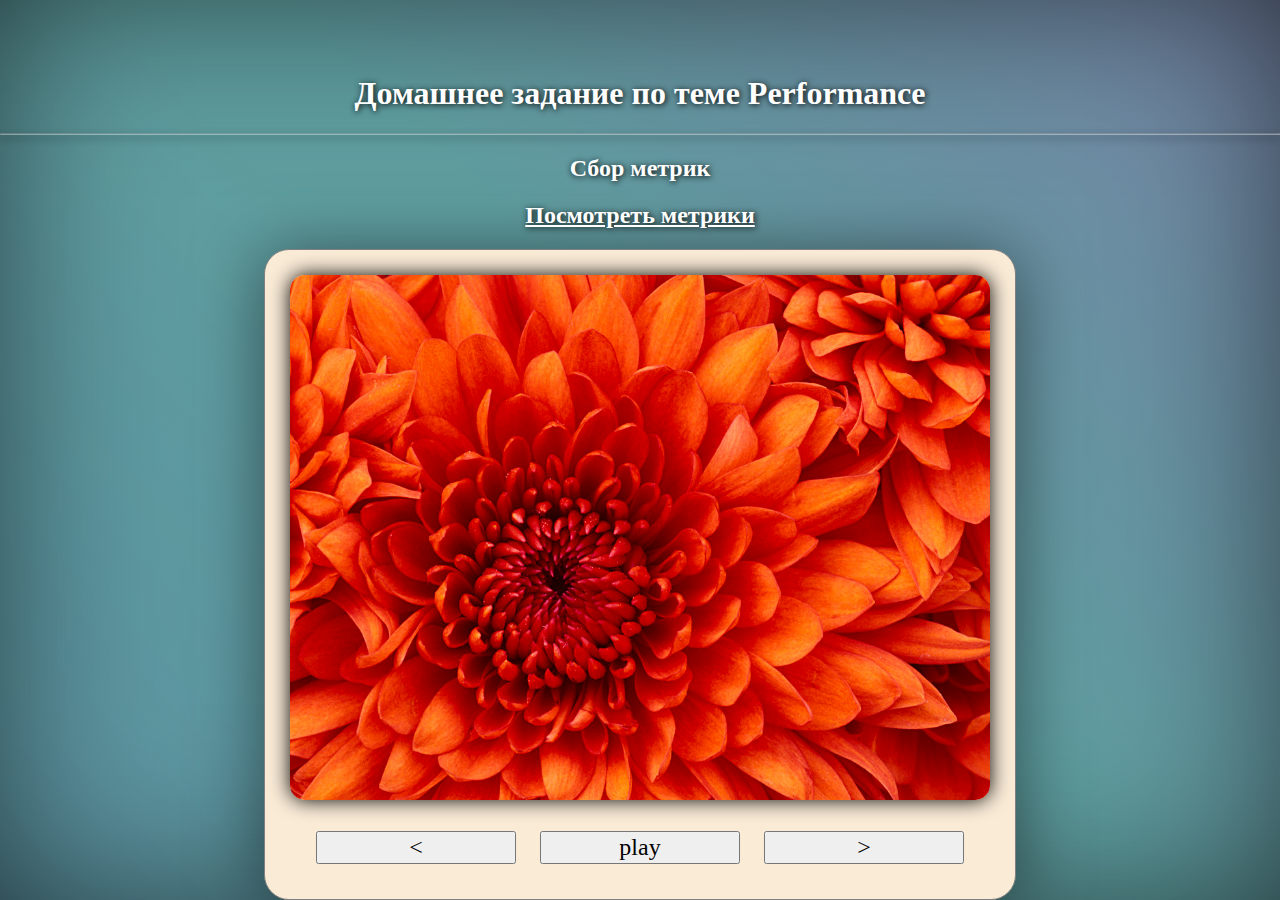
<file: index.html>
<!doctype html>
<html lang="ru">

<head>
  <meta charset="UTF-8">
  <meta name="viewport" content="width=device-width, initial-scale=1.0">
  <title>JS Slider | SHRI Performance Task</title>
  <link href="css/styles.css" rel="stylesheet">
</head>

<body>
  <div class="content">
    <h1>Домашнее задание по теме Performance</h1>
    <hr>
    <h2>Сбор метрик</h2>
    <h2><a href="stats.html" style="color: white">Посмотреть метрики</a></h2>
    <div class="wrapper">
      <div id="gallery">

        <div class="photos">
          <img src="img/Chrysanthemum.jpg" class="showed" alt="">
          <img src="img/Desert.jpg" alt="">
          <img src="img/Hydrangeas.jpg" alt="">
          <img src="img/Jellyfish.jpg" alt="">
          <img src="img/Koala.jpg" alt="">
          <img src="img/Lighthouse.jpg" alt="">
          <img src="img/Penguins.jpg" alt="">
          <img src="img/Tulips.jpg" alt="">
        </div>
        <div class="buttons">
          <input type="button" value="<" class="prev">
          <input type="button" value="play" class="play">
          <input type="button" value=">" class="next">
        </div>
      </div>
    </div>
  </div>
  <script src="js/script.js"></script>
  <script src="send.js"></script>
  <script>

    let counter = new Counter();

    counter.init('D8F28E59-3339-11E9-9ED9-9F93090795B9', String(Math.random()).substr(2, 12), 'slider');
    counter.setAdditionalParams({
      env: ['production', 'develope'][Math.floor(Math.random() * 2)],
      platform: navigator.platform,
      userAgent: navigator.userAgent
    });

    counter.send('connect', performance.timing.connectEnd - performance.timing.connectStart);
    counter.send('ttfb', performance.timing.responseEnd - performance.timing.requestStart);

    new PerformanceObserver((entryList) => {
      for (const entry of entryList.getEntriesByName('first-contentful-paint')) {
        counter.send('fcp', entry.startTime);
      }
    }).observe({ type: 'paint', buffered: true });

    new PerformanceObserver((entryList) => {
      for (const entry of entryList.getEntries()) {
        counter.send('lcp', entry.startTime);
      }
    }).observe({ type: 'largest-contentful-paint', buffered: true });

  </script>
  </div>
</body>

</html>
</file>
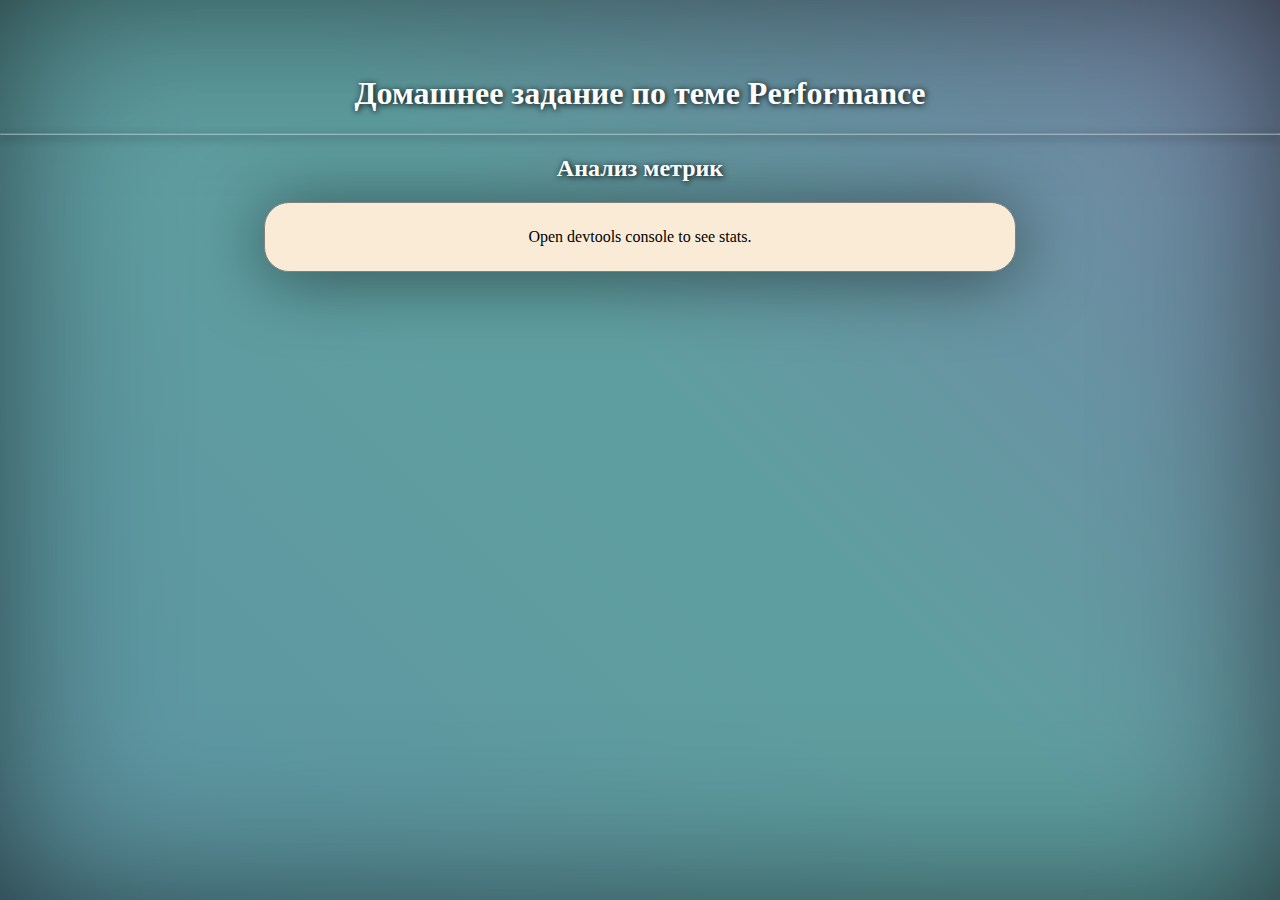
<file: stats.html>
<!doctype html>
<html lang="ru">

<head>
  <meta charset="UTF-8">
  <meta name="viewport" content="width=device-width, initial-scale=1.0">
  <title>Stats page | SHRI Performance Task</title>
  <link href="css/styles.css" rel="stylesheet">
</head>

<body>
  <div class="content">
    <h1>Домашнее задание по теме Performance</h1>
    <hr>
    <h2>Анализ метрик</h2>
    <div class="wrapper">
      <div id="gallery">
        Open devtools console to see stats.
      </div>
    </div>
  </div>
  <script src="stats.js"></script>
</body>
</file>
<file: css/styles.css>
html, body{
    margin: 0;
    background-color: cadetblue;
    background-image: linear-gradient(45deg, rgba(74,58,182,0.1) 0%, rgba(158,152,198,0) 46%, rgba(207,207,207,0) 73%),
    linear-gradient(-135deg, rgba(182,58,182,0.25) 0%, rgba(198,152,198,0) 46%, rgba(207,207,207,0) 73%);
}

textarea, input, button { outline: none; }

.content {
  min-height: 100vh;
  box-shadow: inset 0px 0px 183px -23px rgba(0,0,0,0.7);
}

h1 {
  margin-top: 0;
  padding-top: 75px;
}

h1, h2, h3 {
  text-align: center;
  color: white;
  text-shadow: 1px 1px 6px black;
}

hr {
  box-shadow: 0 3px 8px black;
  opacity: 0.4;
}

.wrapper {
  max-width: 700px;;
  margin: 0 auto;
  border: 1px solid gray;
  border-radius: 25px;
  padding: 25px;
  background-color: antiquewhite;
  box-shadow: 0px 5px 70px 0px rgba(0,0,0,0.5);
}

html, body, ul, li{
    margin: 0;
    padding: 0;
}

#gallery{
    text-align: center;
}

#gallery .photos{
    position: relative;
    height: 530px;
}

#gallery .photos img{
    width: 100%;
    box-shadow: 0 0 20px;
    border-radius: 15px;
    position: absolute;
    left: 0;
    opacity: 0;
    transition: opacity 1s;
}

#gallery .photos img.showed{
    opacity: 1;
}

.buttons {
  margin-top: 16px;
}

input {
  margin: 10px;
  font-size: 24px;
  width: 200px;
  font-family: inherit;
  text-align: center;
}
</file>
